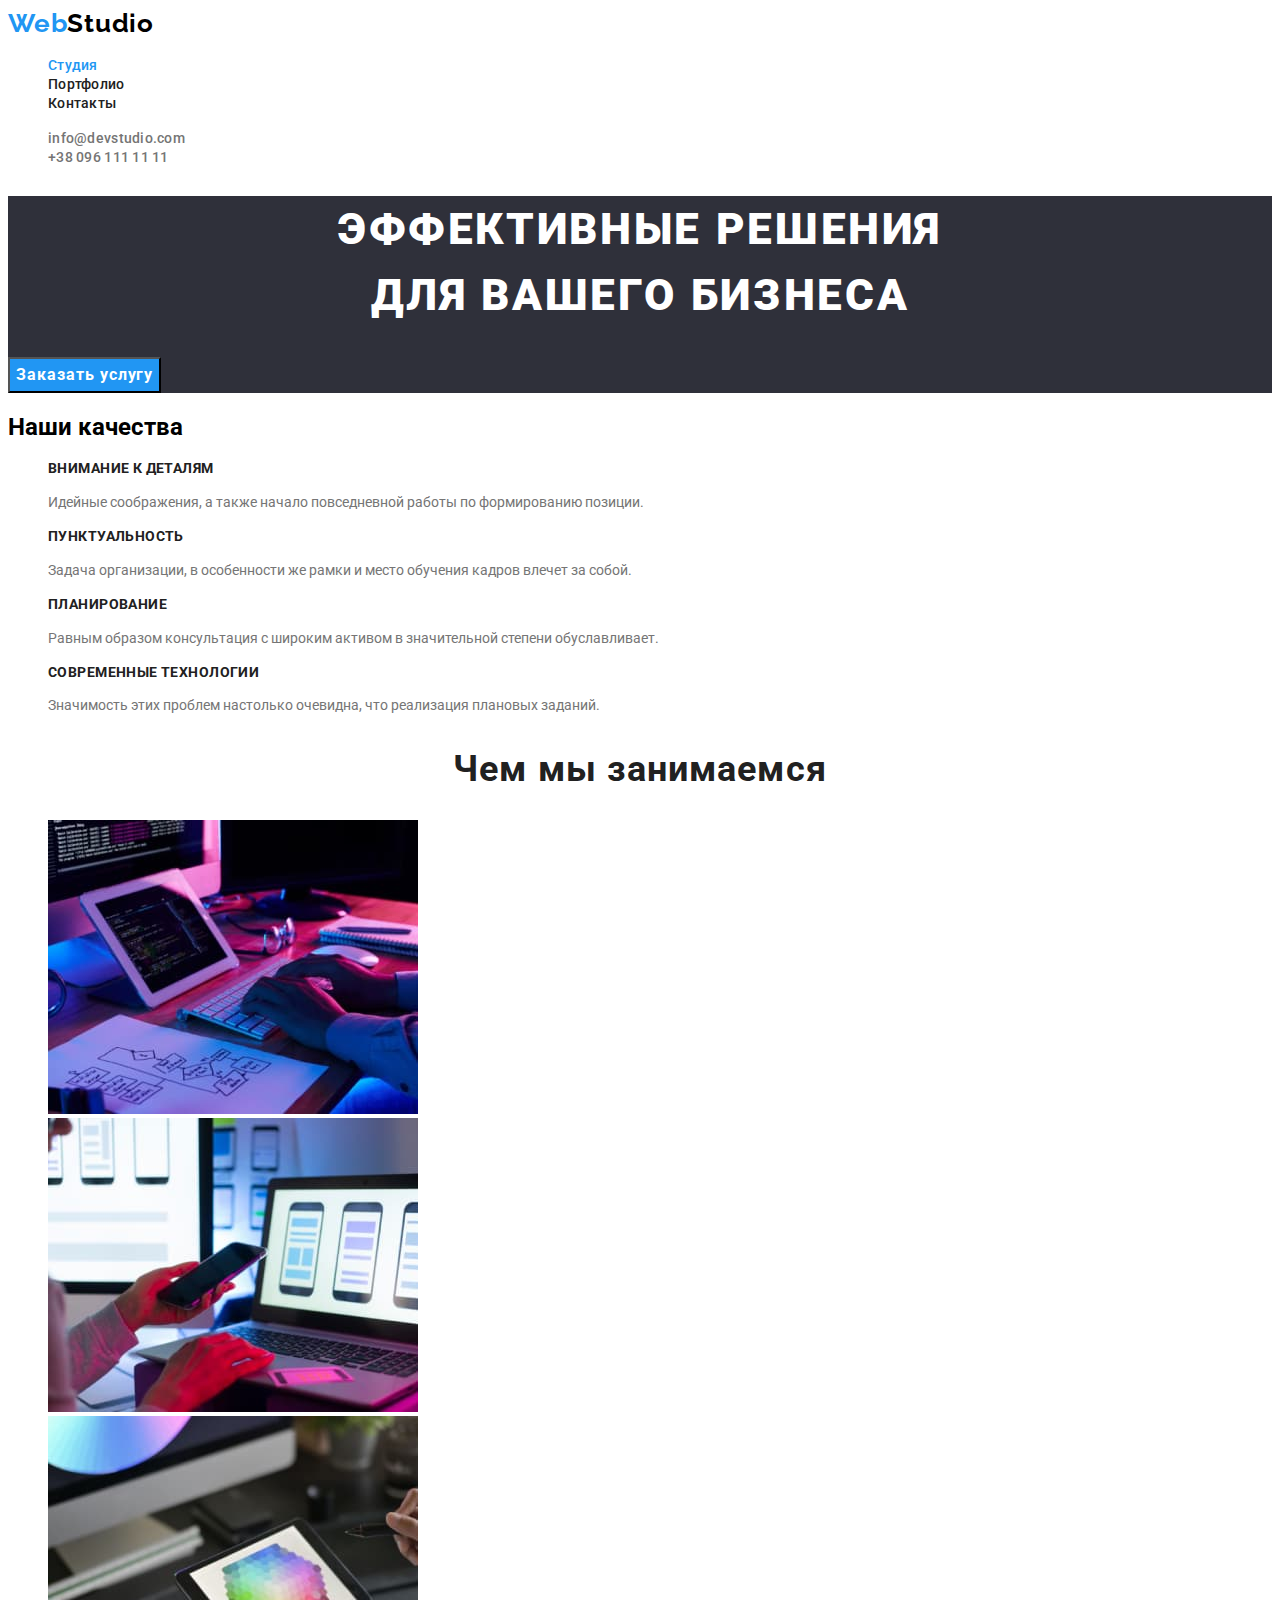
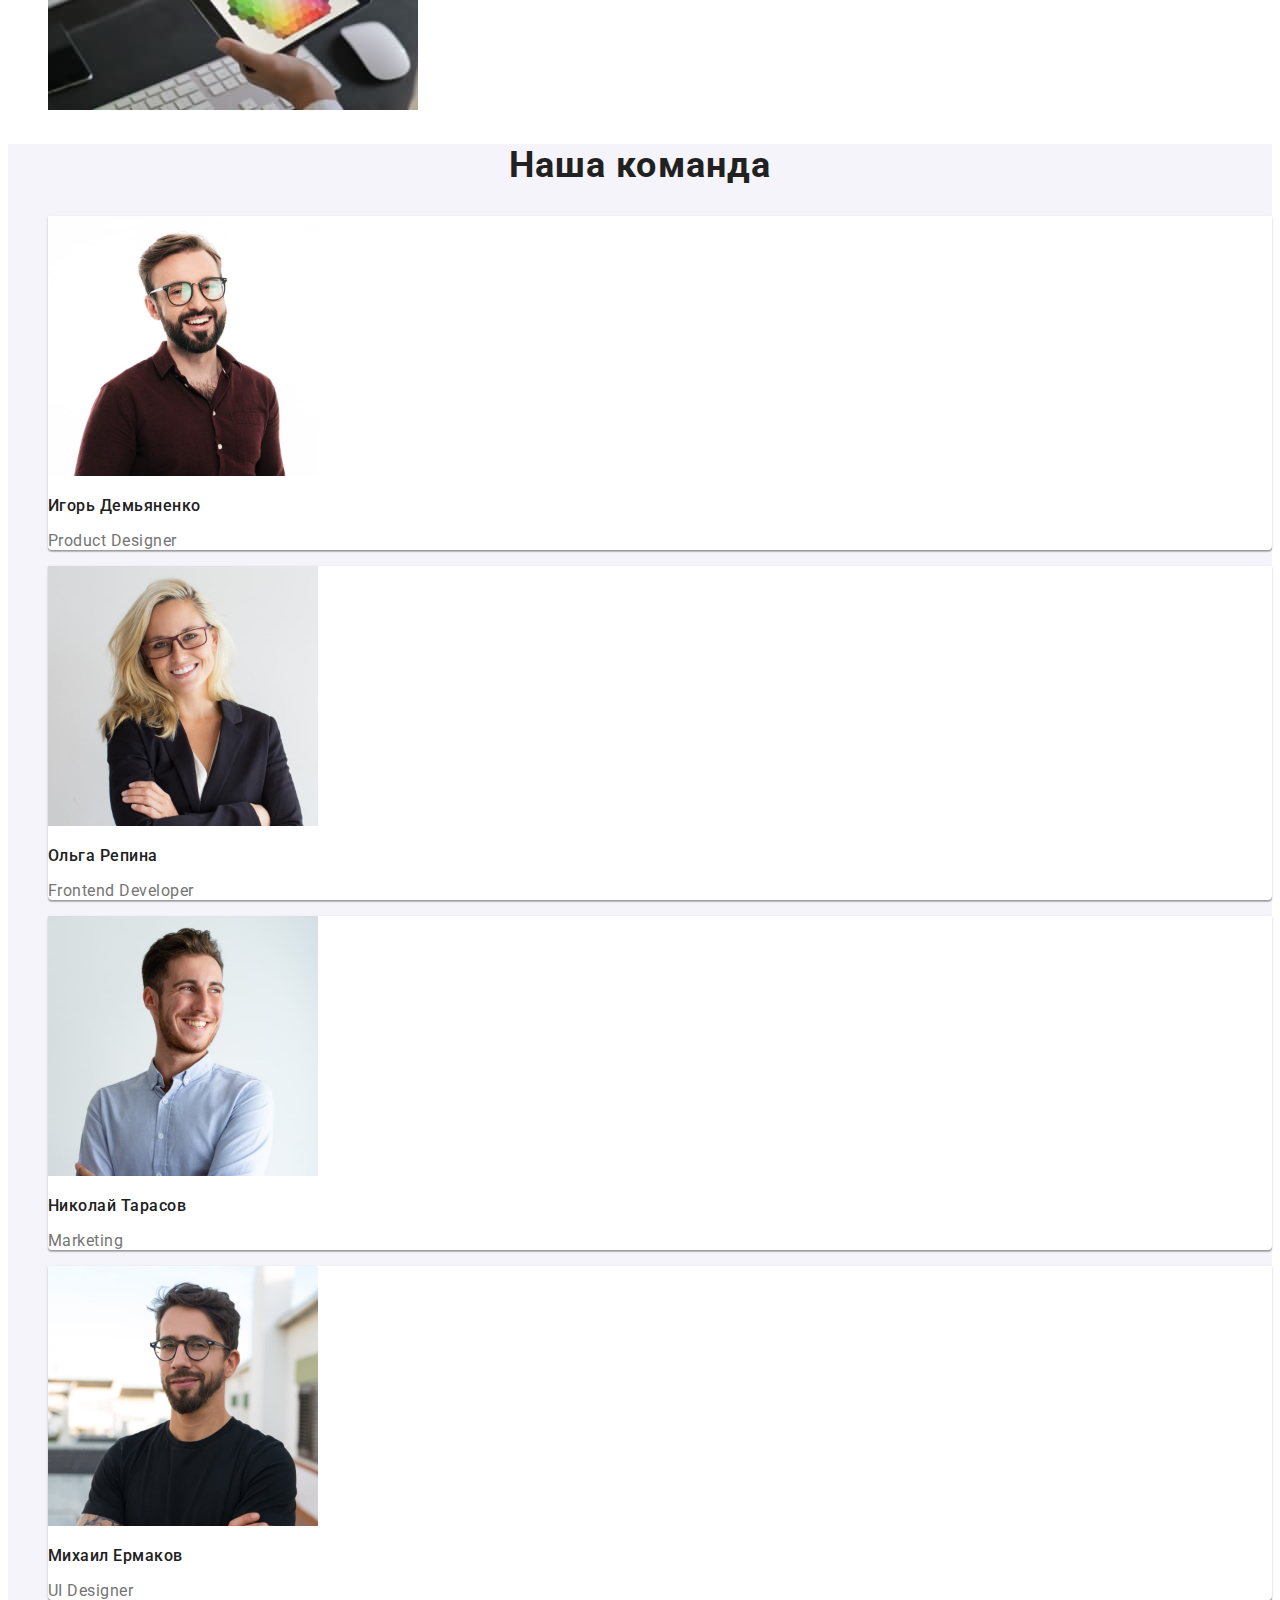
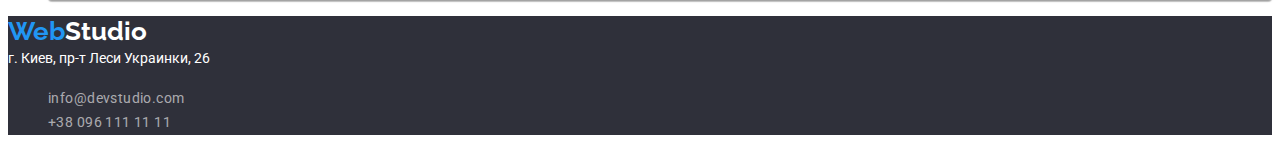
<file: index.html>
<!DOCTYPE html>
<html lang="ru">
<head>
    <meta charset="UTF-8">
    <meta http-equiv="X-UA-Compatible" content="IE=edge">
    <meta name="viewport" content="width=device-width, initial-scale=1.0">
    <title>Studio</title>
    <link rel="preconnect" href="https://fonts.googleapis.com">
    <link rel="preconnect" href="https://fonts.gstatic.com" crossorigin>
    <link href="https://fonts.googleapis.com/css2?family=Raleway:wght@700&family=Roboto:wght@400;500;700;900&display=swap"
        rel="stylesheet">
    <link rel="stylesheet" href="./css/style.css">
</head>
<body>
    <header>
       <nav>
            <a href="./index.html" class="logo link"><span class="logo-web">Web</span>Studio</a>
            <ul class="site-nav list">
                <li><a href="./index.html" class="pages-navigation link cureent">Студия</a></li>
                <li><a href="./portfolio.html"  class="pages-navigation link">Портфолио</a></li>
                <li><a href=""  class="pages-navigation  link">Контакты</a></li>
            </ul>
       </nav>
        <ul class="list contact">
            <li><a href="mailto:info@devstudio.com" class="contact-nav link">info@devstudio.com</a></li>
            <li><a href="tel:+380961111111" class="contact-nav link">+38 096 111 11 11</a></li>
        </ul>
    </header>
    <main>
        <section class="hero">
            <h1 class="hero-title">Эффективные решения <br> для вашего бизнеса</h1>
            <button type="button" class="hero-button">Заказать услугу</button>
        </section>
        <section class="section">
       
            <h2>Наши качества</h2>
            <ul class="list qualities">
                <li>
                    <h3 class="qalities-title">Внимание к деталям</h3>
                    <p class="qualities-text">Идейные соображения, а также начало повседневной работы по формированию позиции.</p>
                </li>
                <li>
                    <h3 class="qalities-title">Пунктуальность</h3>
                    <p class="qualities-text">Задача организации, в особенности же рамки и место обучения кадров влечет за собой.</p>
                </li>
                <li>
                    <h3 class="qalities-title">Планирование</h3>
                    <p class="qualities-text">Равным образом консультация с широким активом в значительной степени обуславливает.</p>
                </li>
                <li>
                    <h3 class="qalities-title">Современные технологии</h3>
                    <p class="qualities-text">Значимость этих проблем настолько очевидна, что реализация плановых заданий.</p>
                </li>
            </ul>
        </section>
        <section class="section">
            <h2 class="section-title">Чем мы занимаемся</h2>
            <ul class="list">
                <li><img src="./images/what_we_do1.jpg" alt="Виполняемые задачи" width="370"></li>
                <li><img src="./images/what_we_do2.jpg" alt="Виполняемые задачи" width="370"></li>
                <li><img src="./images/what_we_do3.jpg" alt="Виполняемые задачи" width="370"></li>
        </ul>
        </section>
        <section class="section our-team">
            <h2 class="section-title">Наша команда</h2>
            <ul class="list">
                <li class="our-team-item">
                    <img src="./images/team_plaer1.jpg" alt="Фото работника компании " width="270">
                    <h3 class="our-team-title">Игорь Демьяненко</h3>
                    <p class="our-team-text">Product Designer</p>
                </li>
                <li  class="our-team-item">
                    <img src="./images/team_plaer2.jpg" alt="Фото работника компании" width="270">
                    <h3 class="our-team-title">Ольга Репина</h3>
                    <p class="our-team-text">Frontend Developer</p>
                </li>
                <li  class="our-team-item">
                    <img src="./images/team_plaer3.jpg" alt="Фото работника компании" width="270">
                    <h3 class="our-team-title">Николай Тарасов</h3>
                    <p class="our-team-text">Marketing</p>
                </li>
                <li class="our-team-item">
                    <img src="./images/team_plaer4.jpg" alt="Фото работника компании" width="270">
                    <h3 class="our-team-title">Михаил Ермаков</h3>
                    <p class="our-team-text">UI Designer</p>
                </li>
            </ul>
        </section>
    </main>
    <footer class="footer">
        <a href="./index.html" class="link footer-logo"><span class="logo-web">Web</span>Studio</a>
        <address class="footer-adress">г. Киев, пр-т Леси Украинки, 26</address>
        <ul class="list">
            <li><a href="mailto:info@devstudio.com" class="link footer-contact">info@devstudio.com</a></li>
            <li><a href="tel:+380961111111" class="link footer-contact">+38 096 111 11 11</a></li>
        </ul>
    </footer>   

</body>
</html>
</file>
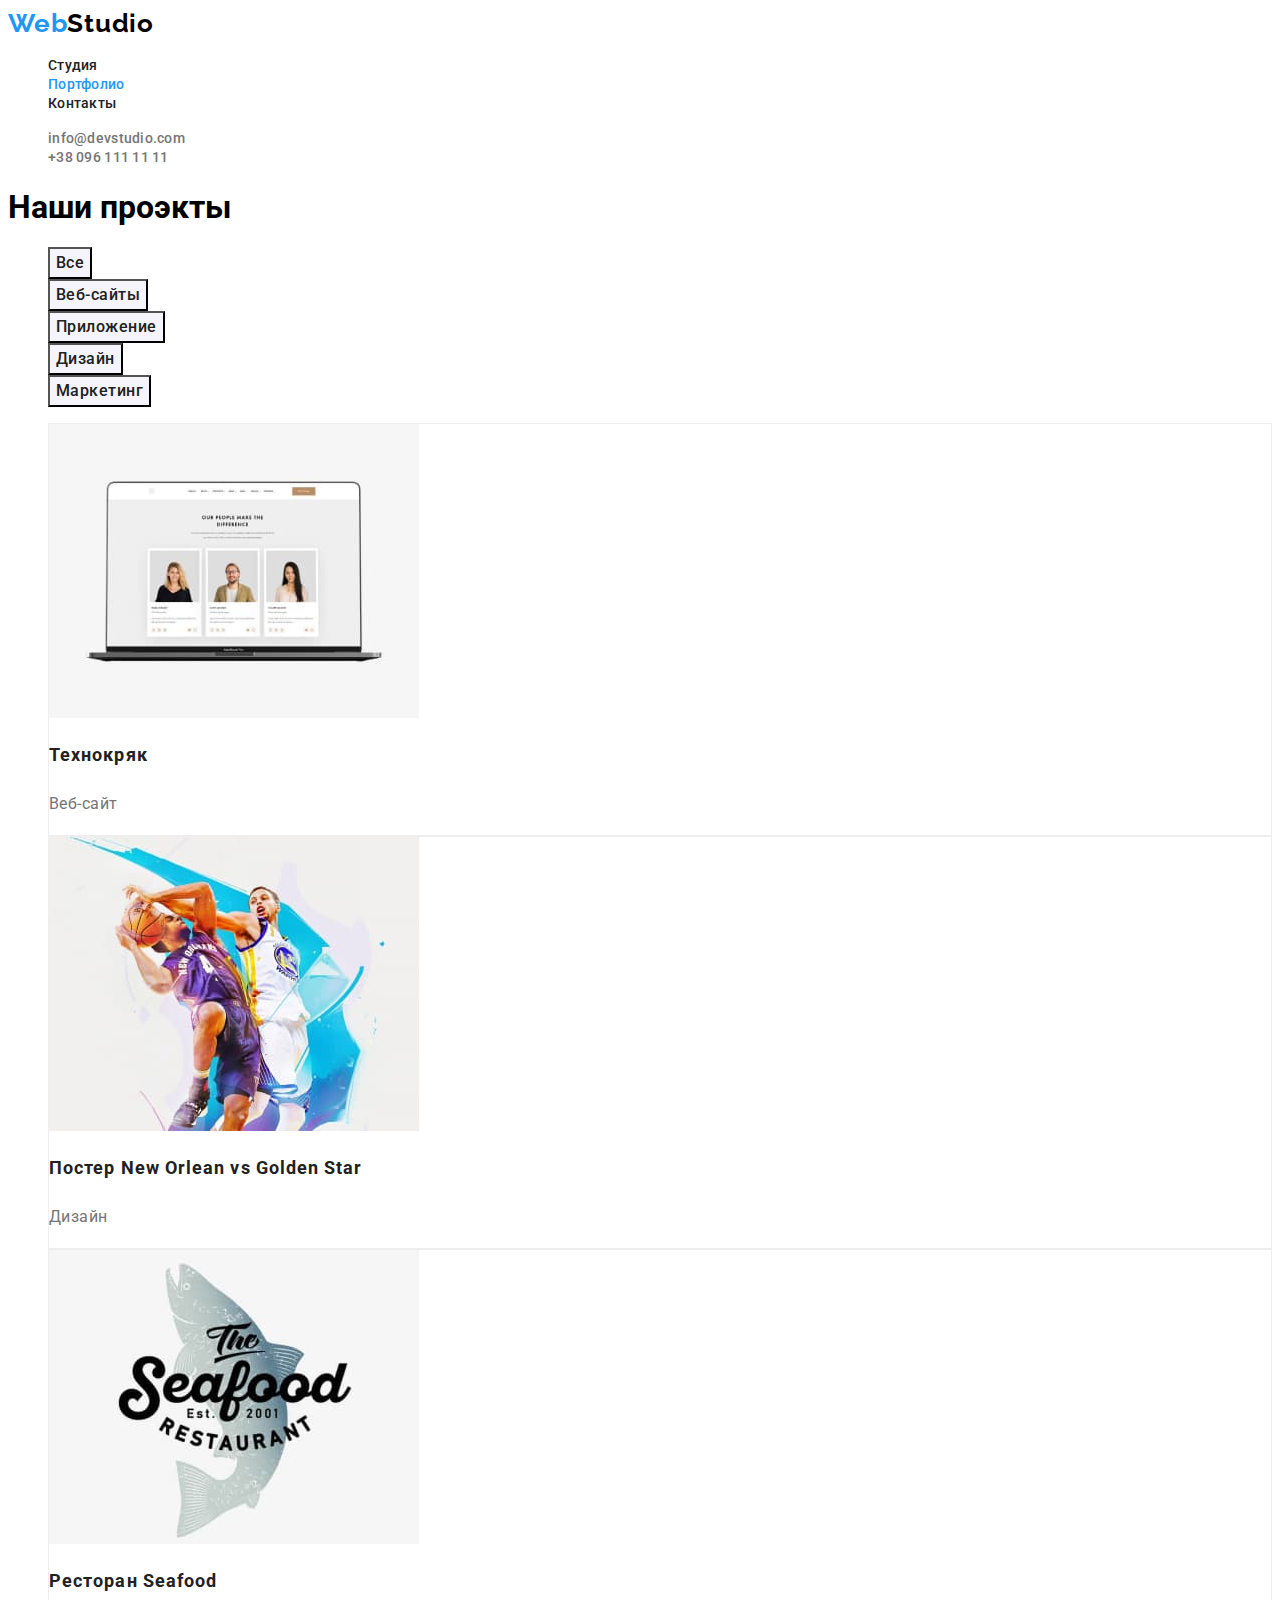
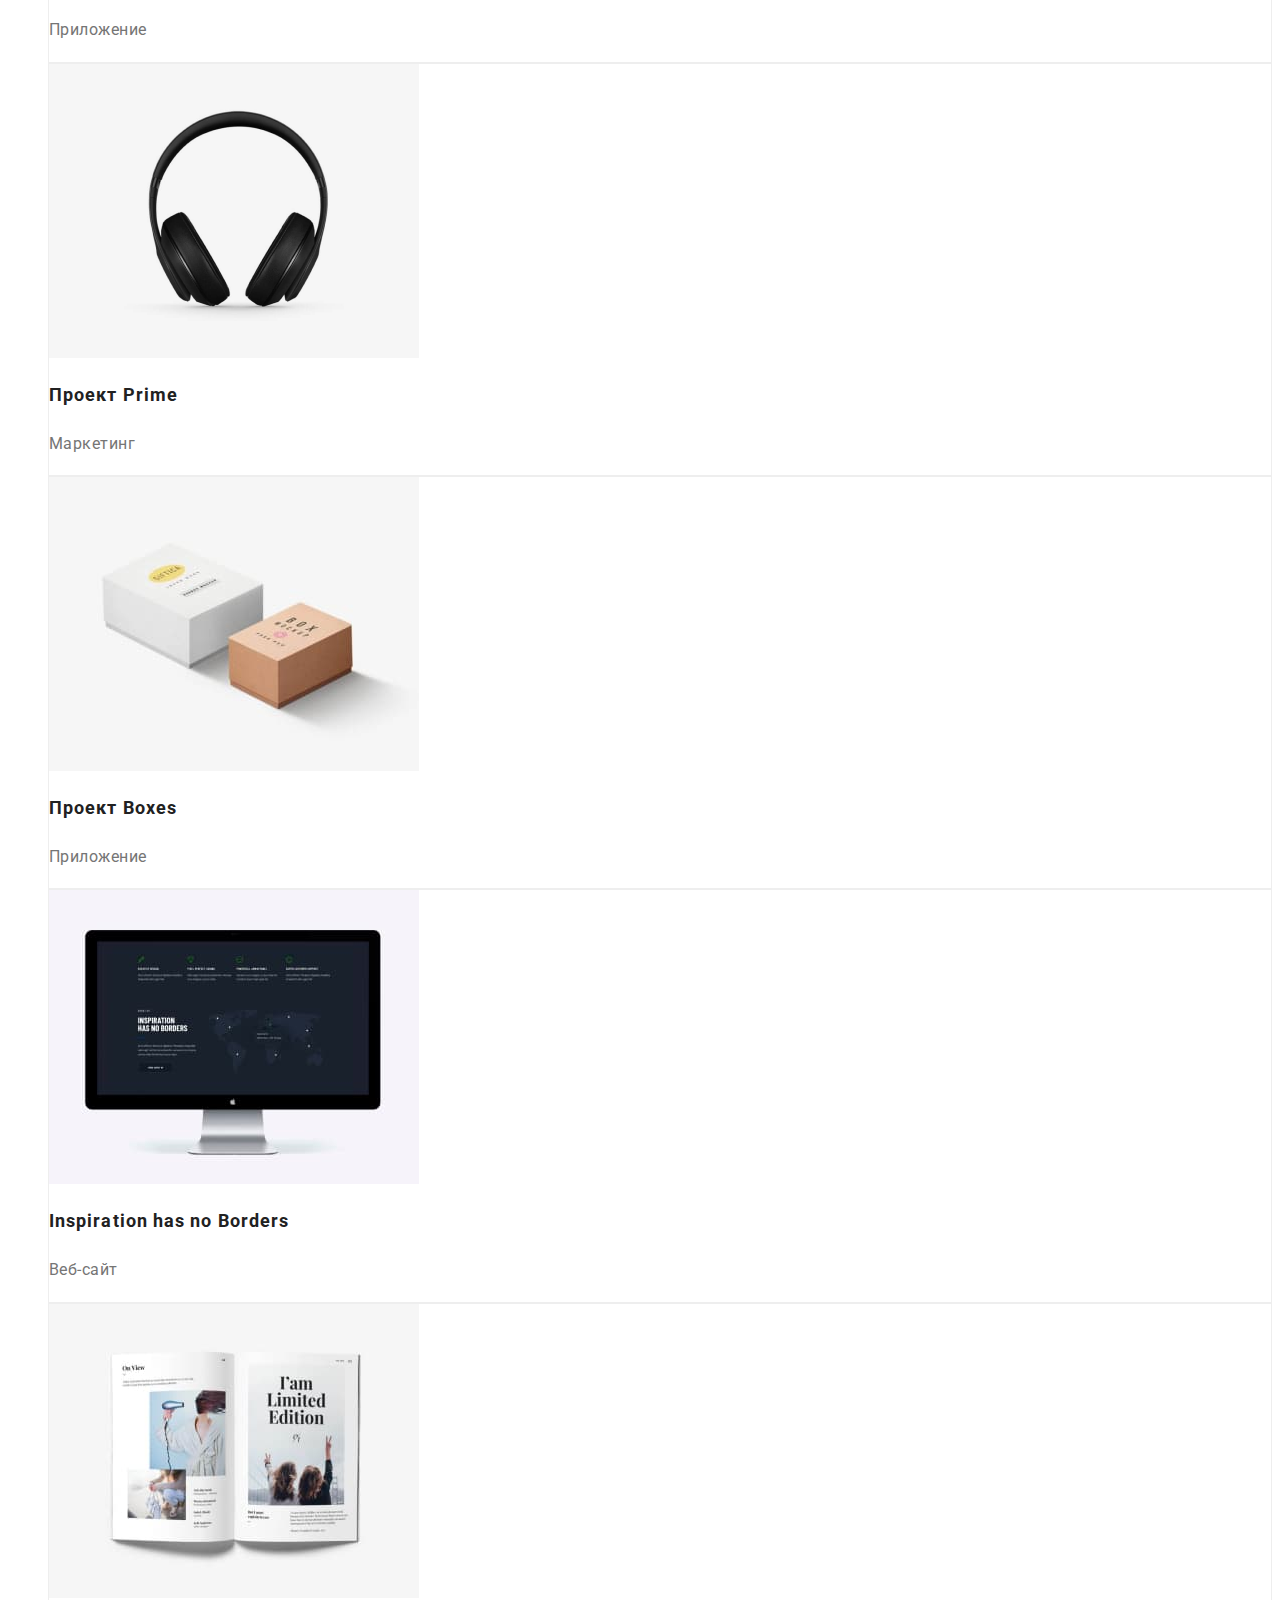
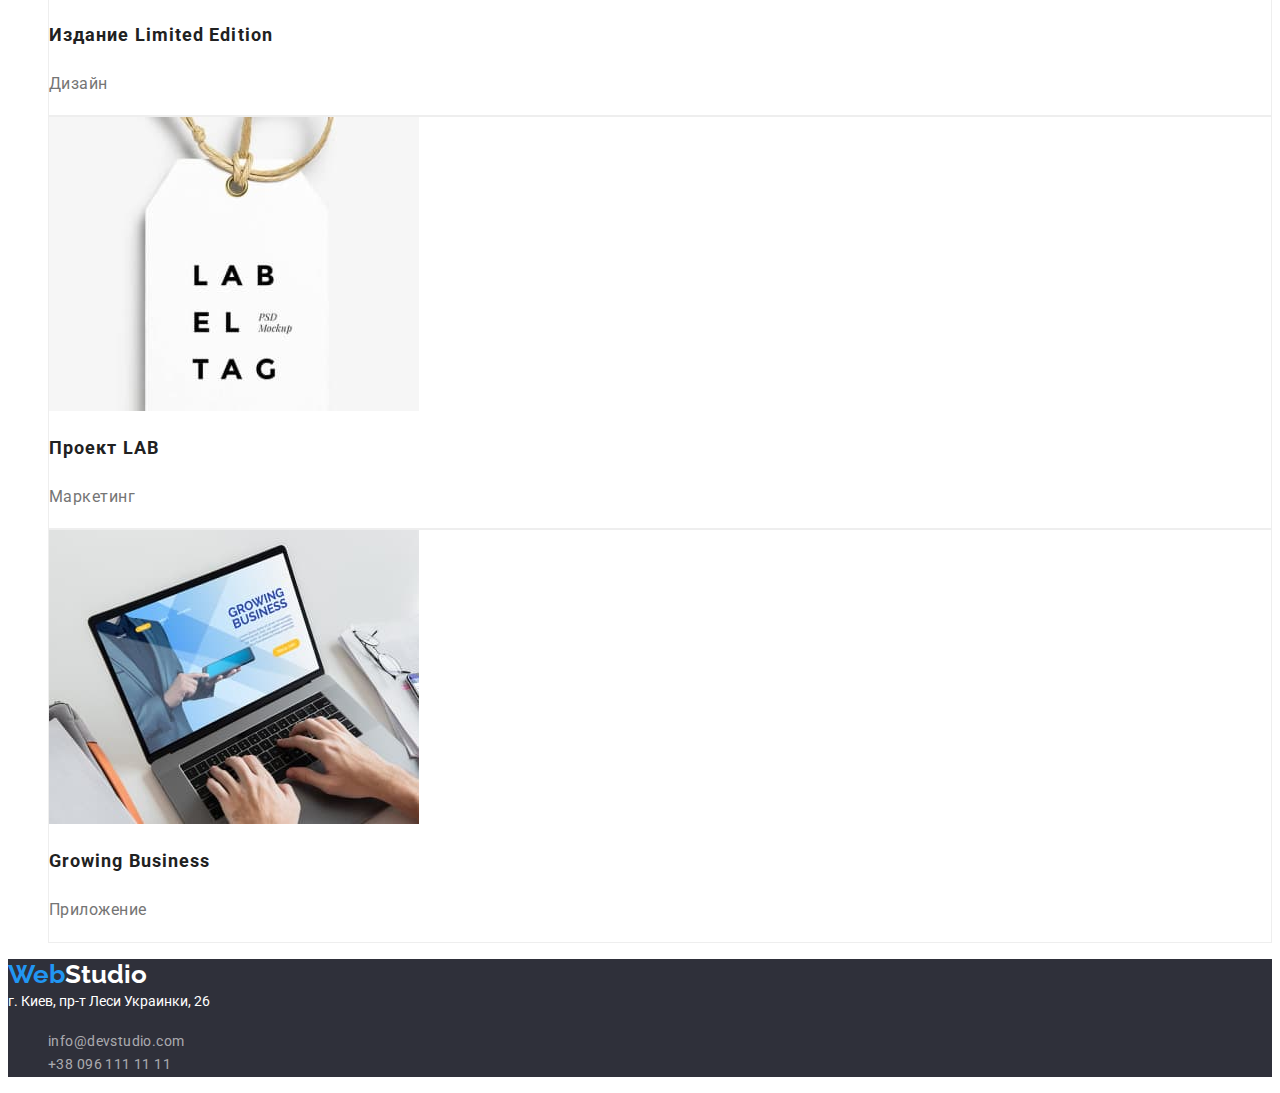
<file: portfolio.html>
<!DOCTYPE html>
<html lang="en">
<head>
    <meta charset="UTF-8">
    <meta http-equiv="X-UA-Compatible" content="IE=edge">
    <meta name="viewport" content="width=device-width, initial-scale=1.0">
    <title>Portfolio</title>
    <link rel="preconnect" href="https://fonts.googleapis.com">
    <link rel="preconnect" href="https://fonts.gstatic.com" crossorigin>
    <link href="https://fonts.googleapis.com/css2?family=Raleway:wght@700&family=Roboto:wght@400;500;700;900&display=swap"
        rel="stylesheet">
    <link rel="stylesheet" href="./css/style.css">
</head>
<body>
    <header>
        <nav>
            <a href="./index.html" class="logo link"><span class="logo-web">Web</span>Studio</a>
            <ul class="site-nav list">
                <li><a href="./index.html" class="pages-navigation link">Студия</a></li>
                <li><a href="./portfolio.html" class="pages-navigation link cureent">Портфолио</a></li>
                <li><a href="" class="pages-navigation  link">Контакты</a></li>
            </ul>
        </nav>
        <ul class="list contact">
            <li><a href="mailto:info@devstudio.com" class="contact-nav link">info@devstudio.com</a></li>
            <li><a href="tel:+380961111111" class="contact-nav link">+38 096 111 11 11</a></li>
        </ul>
    </header>
    <main>
        <section class="project">
            <h1>Наши проэкты</h1>
            <ul class="list">
                <li><button type="button" class="primary-button">Все</button></li>
                <li><button type="button" class="primary-button">Веб-сайты</button></li>
                <li><button type="button" class="primary-button">Приложение</button></li>
                <li><button type="button" class="primary-button">Дизайн</button></li>
                <li><button type="button" class="primary-button">Маркетинг</button></li>
            </ul>
            <ul class="list">
                <li class="project-item">
                    <a href="" class="link">
                    <img src="./images/laptop.jpg" alt="Иллюстрация проекта" width="370">
                    <h2 class="project-title">Технокряк</h2>
                    <p class="project-text">Веб-сайт</p>
                    </a>
                </li>
                <li class="project-item">
                    <a href="" class="link">
                        <img src="./images/basketball.jpg" alt="Иллюстрация проекта" width="370">
                        <h2 class="project-title">Постер New Orlean vs Golden Star</h2>
                        <p class="project-text">Дизайн</p>
                    </a>
                </li>
                <li class="project-item">
                    <a href="" class="link">
                        <img src="./images/seafood.jpg" alt="Иллюстрация проекта" width="370">
                        <h2 class="project-title"> Ресторан Seafood</h2>
                        <p class="project-text">Приложение</p>
                    </a>
                </li>
                <li class="project-item">
                    <a href="" class="link">
                    <img src="./images/headphones.png" alt="Иллюстрация проекта" width="370">
                    <h2 class="project-title">Проект Prime</h2>
                    <p class="project-text">Маркетинг</p>
                    </a>
                </li>
                <li class="project-item">
                    <a href="" class="link">
                        <img src="./images/box.jpg" alt="Иллюстрация проекта" width="370">
                        <h2 class="project-title">Проект Boxes</h2>
                        <p class="project-text">Приложение</p>
                    </a>
                </li>
                <li class="project-item">
                    <a href="" class="link">
                        <img src="./images/computer-screen.jpg" alt="Иллюстрация проекта" width="370">
                        <h2 class="project-title">Inspiration has no Borders</h2>
                        <p class="project-text">Веб-сайт</p>
                    </a>
                </li>
                <li class="project-item">
                    <a href="" class="link">
                        <img src="./images/magazine.jpg" alt="Иллюстрация проекта" width="370">
                        <h2 class="project-title">Издание Limited Edition</h2>
                        <p class="project-text">Дизайн</p>
                    </a>
                </li>
                <li class="project-item">
                    <a href="" class="link">
                        <img src="./images/label.jpg" alt="Иллюстрация проекта" width="370">
                        <h2 class="project-title">Проект LAB</h2>
                        <p class="project-text">Маркетинг</p>
                    </a>
                </li>
                <li class="project-item">
                    <a href="" class="link">
                        <img src="./images/growing-business.jpg" alt="Иллюстрация проекта" width="370">
                        <h2 class="project-title">Growing Business</h2>
                        <p class="project-text">Приложение</p>
                    </a>
                </li>
            </ul>
        </section>
    </main>
    <footer class="footer">
        <a href="./index.html" class="link footer-logo"><span class="logo-web">Web</span>Studio</a>
        <address class="footer-adress">г. Киев, пр-т Леси Украинки, 26</address>
        <ul class="list">
            <li><a href="mailto:info@devstudio.com" class="link footer-contact">info@devstudio.com</a></li>
            <li><a href="tel:+380961111111" class="link footer-contact">+38 096 111 11 11</a></li>
        </ul>
    </footer>
</body>
</html>
</file>
<file: css/style.css>
:root {
  --primary-text-color: #757575;
  --title-text-color: #212121;
  --hightlight-color: #2196f3;
  --prirmary-backrgaund-color: #ffffff;
  --hero-backrgaund-color: #2f303a;
  --button-backgraund-color: #f5f4fa;
}
body {
  background-color: var();
  font-family: Roboto, sans-serif;
}
.logo {
  font-family: Raleway;
  font-weight: bold;
  font-size: 26px;
  line-height: 1.2;
  letter-spacing: 0.03em;
  color: #000000;
}

.list {
  list-style: none;
}
.link {
  text-decoration: none;
}
.pages-navigation {
  color: var(--title-text-color);
  font-weight: 500;
  font-size: 14px;
  line-height: 1.14;
  letter-spacing: 0.02em;
}
.pages-navigation:hover,
.pages-navigation:focus {
  color: var(--hightlight-color);
}
.pages-navigation.link.cureent {
  color: var(--hightlight-color);
}
.contact-nav {
  color: var(--primary-text-color);
  font-weight: 500;
  font-size: 14px;
  line-height: 1.14;
  letter-spacing: 0.02em;
}
.contact-nav:hover,
.contact-nav:focus {
  color: var(--hightlight-color);
}
.hero {
  background-color: var(--hero-backrgaund-color);
}
.hero-title {
  color: var(--prirmary-backrgaund-color);
  font-weight: 900;
  font-size: 44px;
  line-height: 1.5;
  letter-spacing: 0.06em;
  text-transform: uppercase;
  text-align: center;
}
.hero-button {
  background-color: var(--hightlight-color);
  color: #ffffff;
  font-family: inherit;
  font-weight: bold;
  font-size: 16px;
  line-height: 1.87;
  letter-spacing: 0.06em;
  cursor: pointer;
}
.qualities-title {
  counter-reset: var(--title-text-color);
  font-weight: bold;
  font-size: 14px;
  line-height: 1.14;
  letter-spacing: 0.03em;
  text-transform: uppercase;
}
.qualities-text {
  color: var(--primary-text-color);
  font-size: 14px;
  line-height: 1.71;
}
.section-title {
  color: var(--title-text-color);
  font-weight: bold;
  font-size: 36px;
  line-height: 1.17;
  letter-spacing: 0.03em;
  text-align: center;
}
.our-team {
  background-color: #f5f4fa;
}
.our-team-item {
  background-color: var(--prirmary-backrgaund-color);
  box-shadow: 0px 1px 3px rgba(0, 0, 0, 0.12), 0px 1px 1px rgba(0, 0, 0, 0.14),
    0px 2px 1px rgba(0, 0, 0, 0.2);
  border-radius: 0px 0px 4px 4px;
}
.our-team-title {
  color: var(--title-text-color);
  font-weight: 500;
  font-size: 16px;
  line-height: 19px;
  letter-spacing: 0.03em;
}
.our-team-text {
  color: var(--primary-text-color);
  font-size: 16px;
  line-height: 1.19;
  letter-spacing: 0.03em;
}
.footer {
  background: #2f303a;
}
.footer-logo {
  font-family: Raleway;
  font-weight: bold;
  font-size: 26px;
  line-height: 1.2;
  color: var(--prirmary-backrgaund-color);
}
.logo-web {
  color: var(--hightlight-color);
}
.footer-adress {
  font-size: 14px;
  line-height: 1.7;
  font-style: normal;
  color: var(--prirmary-backrgaund-color);
}
.footer-contact {
  font-size: 14px;
  line-height: 1.7;
  letter-spacing: 0.03em;
  color: rgba(255, 255, 255, 0.6);
}
.primary-button {
  background-color: var(--button-backgraund-color);
  color: var(--title-text-color);
  font-weight: 500;
  font-size: 16px;
  line-height: 1.62;
  letter-spacing: 0.03em;
  font-family: inherit;
}
.primary-button:focus,
.primary-button:hover {
  background-color: var(--hightlight-color);
  color: var(--prirmary-backrgaund-color);
}
.project-item {
  background-color: var(--prirmary-backrgaund-color);
  border: 1px solid #eeeeee;
  box-sizing: border-box;
}
.project-title {
  font-weight: bold;
  font-size: 18px;
  line-height: 2;
  letter-spacing: 0.06em;
  color: var(--title-text-color);
}
.project-text {
  color: var(--primary-text-color);
  font-size: 16px;
  line-height: 1.9;
  letter-spacing: 0.03em;
}
.qalities-title {
  font-weight: bold;
  font-size: 14px;
  line-height: 1.14;
  letter-spacing: 0.03em;
  text-transform: uppercase;
  color: var(--title-text-color);
}
.qalities-text {
  font-size: 14px;
  line-height: 1.7;
  letter-spacing: 0.03em;
  color: var(--primary-text-color);
}
</file>
